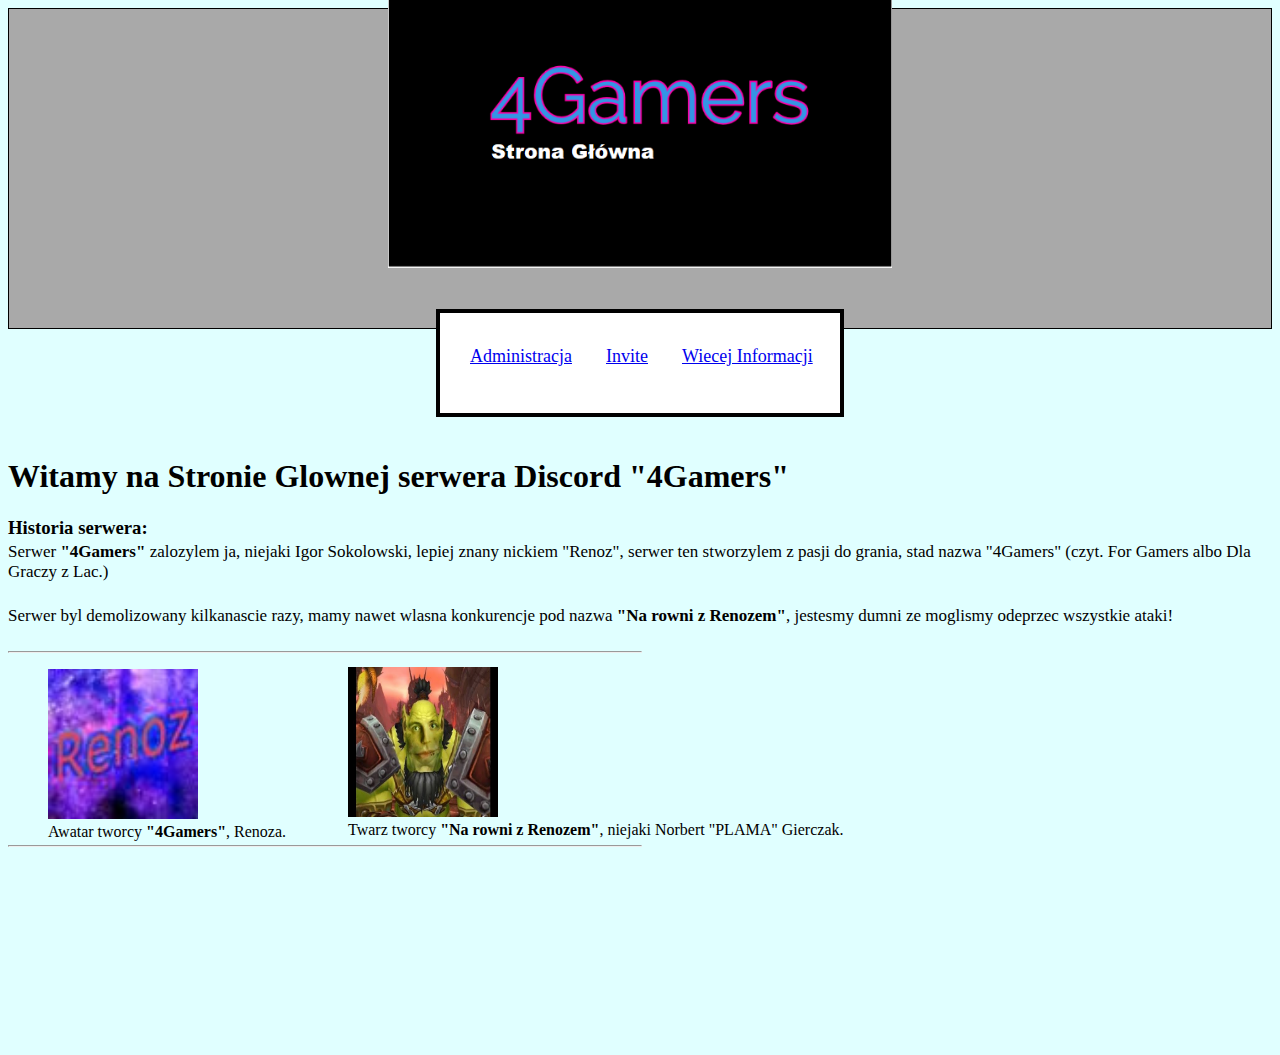
<file: index.html>
<!DOCTYPE html>
<html>
<head>
  <link rel="stylesheet" type="text/css" href="style.css"/>
</head>
<header>
  <div style="width:window.inner.width;min-height:300px;max-height: 400px;position: relative;border:1px solid #000;background-color:#A9A9A9;">
    <img src="4gracze.png" style="position: relative;display:block; margin-left: auto; margin-right: auto; margin-bottom: auto; margin-top: auto; width:40%; bottom: 60px"/>
  </div>
  <div style="position:relative;display:block;bottom:20px;margin:auto;width:400px;height:100px;border:4px solid #000;background-color:#fff">
    <p class="nav"><a href="admin.html">Administracja</a> </p> <p class="nav"><a href="https://discord.gg/4EVEdYp">Invite</a></p> <p class="nav"><a href="inf.html">Wiecej Informacji</a></p>
  </div>
</header>
<body>
  <h1>Witamy na Stronie Glownej serwera Discord "4Gamers"</h1>
  <h3>Historia serwera:</h3>
  <div>
    <p style="position: relative;font-size:17px; bottom:15px">Serwer <strong>"4Gamers"</strong> zalozylem ja, niejaki Igor Sokolowski, lepiej znany nickiem "Renoz", serwer ten stworzylem z pasji do grania, stad nazwa "4Gamers" (czyt. For Gamers albo Dla Graczy z Lac.)</p>
    <p style="position: relative;font-size:17px; bottom:8px;">Serwer byl demolizowany kilkanascie razy, mamy nawet wlasna konkurencje pod nazwa <strong>"Na rowni z Renozem"</strong>, jestesmy dumni ze moglismy odeprzec wszystkie ataki!</p>
  </div>
  <hr align="left" width="50%">
  <figure>
    <img src="renoz.jpg" width=150px height=150px>
    <figcaption>Awatar tworcy <strong>"4Gamers"</strong>, Renoza.</figcaption>
  </figure>
  <figure style="position:relative;padding-left:300px;bottom:190px">
    <img src="JD.jpg" width=150px height=150px>
    <figcaption>Twarz tworcy <strong>"Na rowni z Renozem"</strong>, niejaki Norbert "PLAMA" Gierczak.</figcaption>
  </figure>
  <hr style="position:relative;bottom:200px"align="left" width="50%">
</body>
</html>
</file>
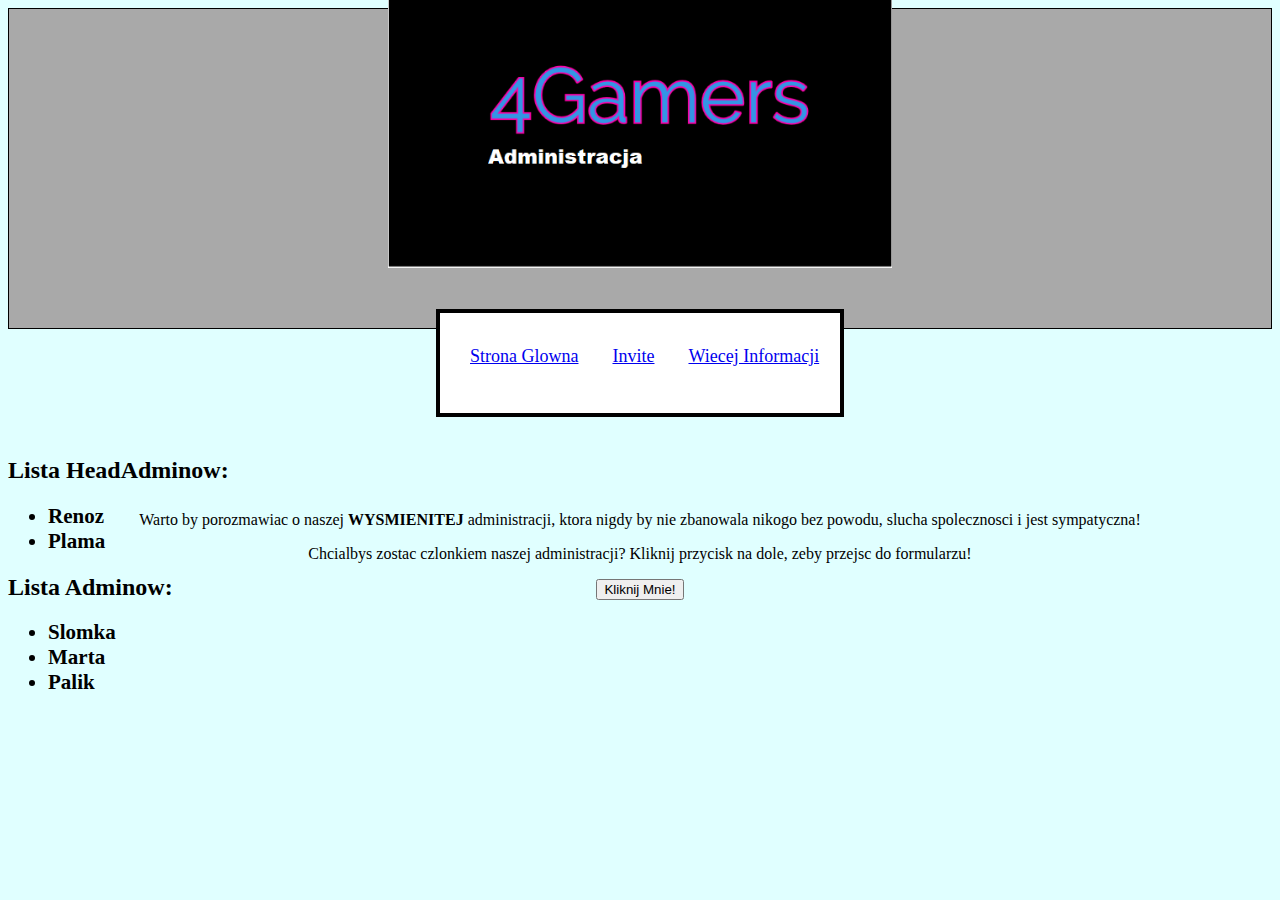
<file: admin.html>
<!DOCTYPE html>
<html>
<head>
  <link rel="stylesheet" type="text/css" href="style.css"/>
</head>
<header>
  <div style="width:window.inner.width;min-height:300px;max-height: 400px;position: relative;border:1px solid #000;background-color:#A9A9A9;">
    <img src="4graczeadmin.png" style="position: relative;display:block; margin-left: auto; margin-right: auto; margin-bottom: auto; margin-top: auto; width:40%; bottom: 60px"/>
  </div>
  <div style="position:relative;display:block;bottom:20px;margin:auto;width:400px;height:100px;border:4px solid #000;background-color:#fff">
    <p class="nav"><a href="index.html">Strona Glowna</a> </p> <p class="nav"><a href="https://discord.gg/4EVEdYp">Invite</a></p> <p class="nav"><a href="inf.html">Wiecej Informacji</a></p>
  </div>
</header>
<body>
  <h2>Lista HeadAdminow:</h2>
    <ul>
      <li class="list">Renoz</li>
      <li class="list">Plama</li>
    </ul>
  <h2>Lista Adminow:</h2>
    <ul>
      <li class="list">Slomka</li>
      <li class="list">Marta</li>
      <li class="list">Palik</li>
    </ul>
  <div class="admin">
    <p>Warto by porozmawiac o naszej <strong>WYSMIENITEJ</strong> administracji, ktora nigdy by nie zbanowala nikogo bez powodu, slucha spolecznosci i jest sympatyczna!</p>
    <p>Chcialbys zostac czlonkiem naszej administracji? Kliknij przycisk na dole, zeby przejsc do formularzu!</p>
    <button type="button" id="formularz">Kliknij Mnie!</button>

    <script type="text/javascript">
      document.getElementById("formularz").onclick = function() {
        location.href = "https://docs.google.com/forms/d/e/1FAIpQLSeK_ieV9zOOCj8EHDzoAwmaMuxEikDUjNx0R0CSB2QWTCom1A/viewform?usp=sf_link";
      };
    </script>  
  </div>
</body>
</html>
</file>
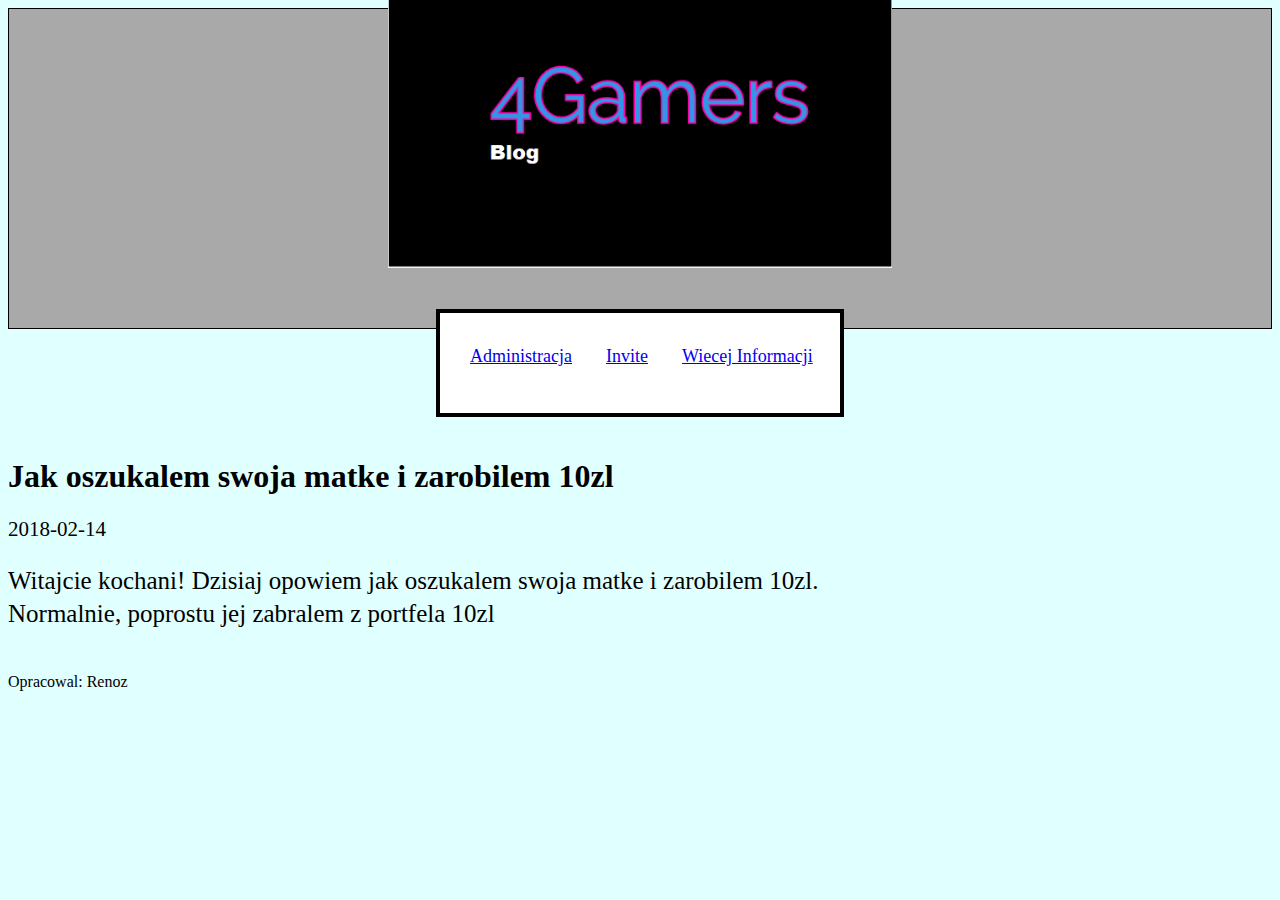
<file: art1.html>
<!DOCTYPE html>
<html>
<head>
  <link rel="stylesheet" type="text/css" href="style.css"/>
</head>
<header>
  <div style="width:window.inner.width;min-height:300px;max-height: 400px;position: relative;border:1px solid #000;background-color:#A9A9A9;">
    <img src="4graczeblog.png" style="position: relative;display:block; margin-left: auto; margin-right: auto; margin-bottom: auto; margin-top: auto; width:40%; bottom: 60px"/>
  </div>
  <div style="position:relative;display:block;bottom:20px;margin:auto;width:400px;height:100px;border:4px solid #000;background-color:#fff">
    <p class="nav"><a href="admin.html">Administracja</a> </p> <p class="nav"><a href="https://discord.gg/4EVEdYp">Invite</a></p> <p class="nav"><a href="inf.html">Wiecej Informacji</a></p>
  </div>
</header>
<body>
  <h1>Jak oszukalem swoja matke i zarobilem 10zl</h1>
  <p style="font-size:21px">2018-02-14</p>
  <p style="font-size:25px">Witajcie kochani! Dzisiaj opowiem jak oszukalem swoja matke i zarobilem 10zl.</p>
  <p style="position:relative;bottom:20px;font-size:25px">Normalnie, poprostu jej zabralem z portfela 10zl</p>
  <p>Opracowal: Renoz</p>
</body>
</html>
</file>
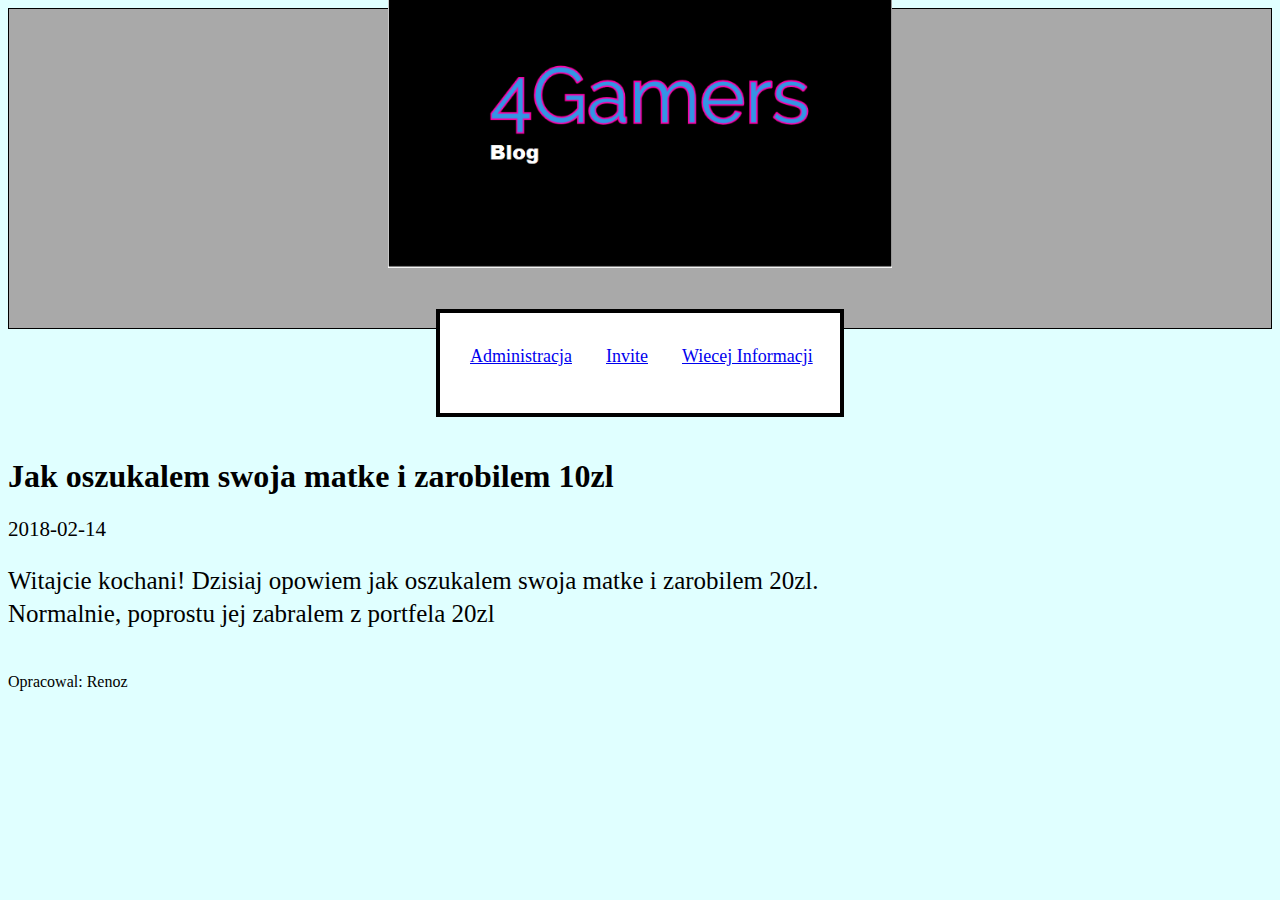
<file: art2.html>
<!DOCTYPE html>
<html>
<head>
  <link rel="stylesheet" type="text/css" href="style.css"/>
</head>
<header>
  <div style="width:window.inner.width;min-height:300px;max-height: 400px;position: relative;border:1px solid #000;background-color:#A9A9A9;">
    <img src="4graczeblog.png" style="position: relative;display:block; margin-left: auto; margin-right: auto; margin-bottom: auto; margin-top: auto; width:40%; bottom: 60px"/>
  </div>
  <div style="position:relative;display:block;bottom:20px;margin:auto;width:400px;height:100px;border:4px solid #000;background-color:#fff">
    <p class="nav"><a href="admin.html">Administracja</a> </p> <p class="nav"><a href="https://discord.gg/4EVEdYp">Invite</a></p> <p class="nav"><a href="inf.html">Wiecej Informacji</a></p>
  </div>
</header>
<body>
  <h1>Jak oszukalem swoja matke i zarobilem 10zl</h1>
  <p style="font-size:21px">2018-02-14</p>
  <p style="font-size:25px">Witajcie kochani! Dzisiaj opowiem jak oszukalem swoja matke i zarobilem 20zl.</p>
  <p style="position:relative;bottom:20px;font-size:25px">Normalnie, poprostu jej zabralem z portfela 20zl</p>
  <p>Opracowal: Renoz</p>
</body>
</html>
</file>
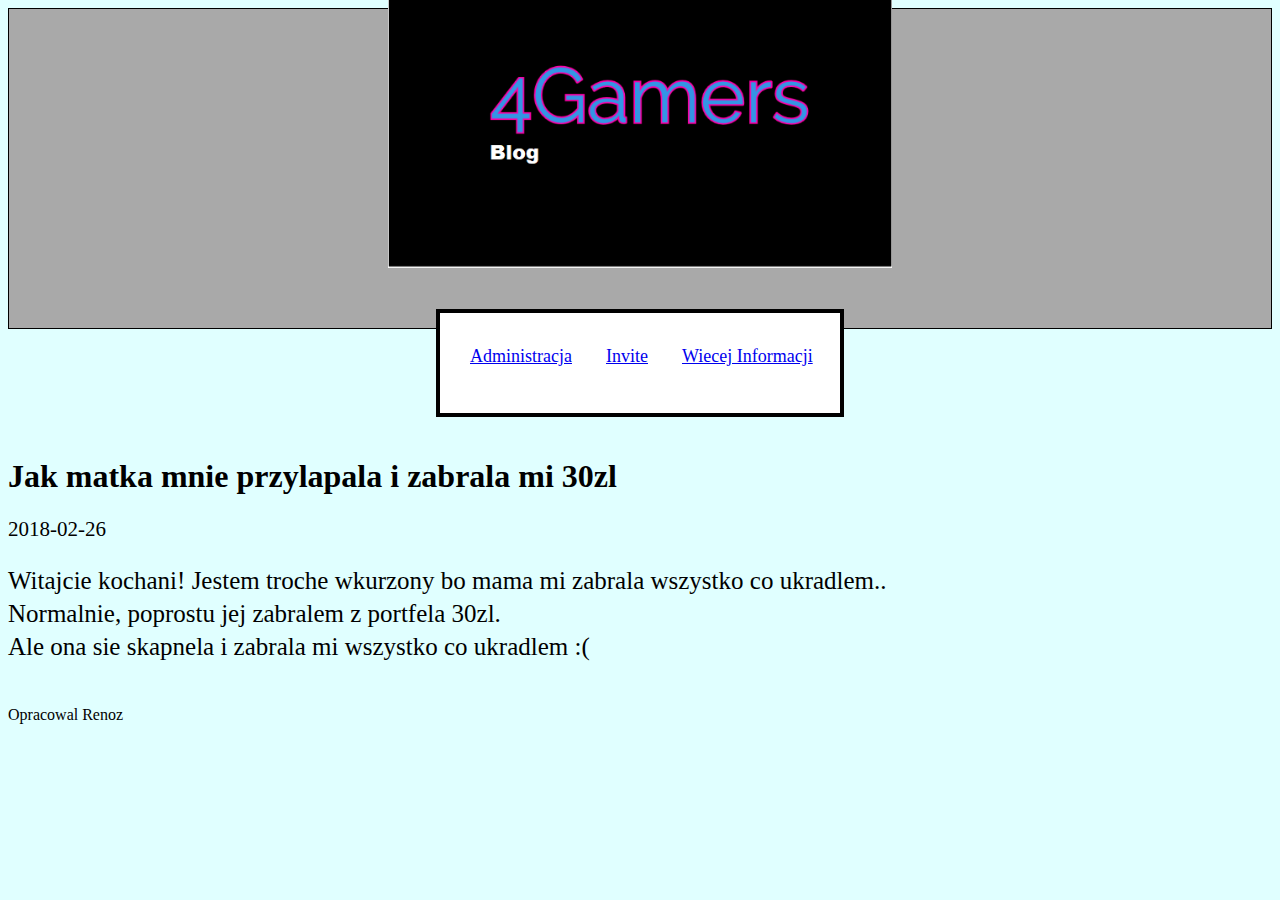
<file: art3.html>
<!DOCTYPE html>
<html>
<head>
  <link rel="stylesheet" type="text/css" href="style.css"/>
</head>
<header>
  <div style="width:window.inner.width;min-height:300px;max-height: 400px;position: relative;border:1px solid #000;background-color:#A9A9A9;">
    <img src="4graczeblog.png" style="position: relative;display:block; margin-left: auto; margin-right: auto; margin-bottom: auto; margin-top: auto; width:40%; bottom: 60px"/>
  </div>
  <div style="position:relative;display:block;bottom:20px;margin:auto;width:400px;height:100px;border:4px solid #000;background-color:#fff">
    <p class="nav"><a href="admin.html">Administracja</a> </p> <p class="nav"><a href="https://discord.gg/4EVEdYp">Invite</a></p> <p class="nav"><a href="inf.html">Wiecej Informacji</a></p>
  </div>
</header>
<body>
  <h1>Jak matka mnie przylapala i zabrala mi 30zl</h1>
  <p style="font-size:21px">2018-02-26</p>
  <p style="font-size:25px">Witajcie kochani! Jestem troche wkurzony bo mama mi zabrala wszystko co ukradlem..</p>
  <p style="position:relative;bottom:20px;font-size:25px">Normalnie, poprostu jej zabralem z portfela 30zl.</p>
  <p style="position:relative;bottom:40px;font-size:25px">Ale ona sie skapnela i zabrala mi wszystko co ukradlem :(</p>
  <p style="position:relative;bottom:20px;">Opracowal Renoz</p>
</body>
</html>
</file>
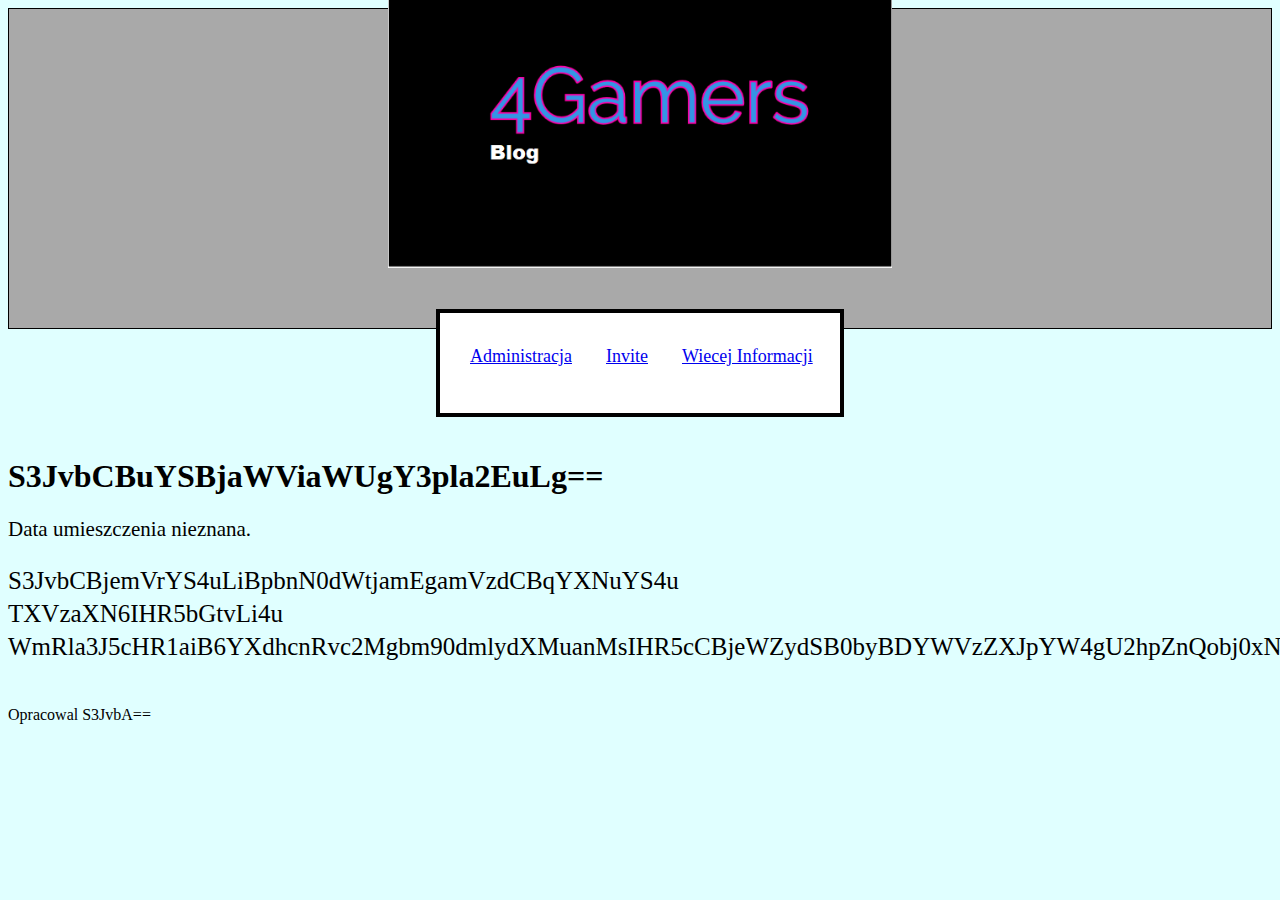
<file: art4.html>
<!DOCTYPE html>
<html>
<head>
  <link rel="stylesheet" type="text/css" href="style.css"/>
</head>
<header>
  <div style="width:window.inner.width;min-height:300px;max-height: 400px;position: relative;border:1px solid #000;background-color:#A9A9A9;">
    <img src="4graczeblog.png" style="position: relative;display:block; margin-left: auto; margin-right: auto; margin-bottom: auto; margin-top: auto; width:40%; bottom: 60px"/>
  </div>
  <div style="position:relative;display:block;bottom:20px;margin:auto;width:400px;height:100px;border:4px solid #000;background-color:#fff">
    <p class="nav"><a href="admin.html">Administracja</a> </p> <p class="nav"><a href="https://discord.gg/4EVEdYp">Invite</a></p> <p class="nav"><a href="inf.html">Wiecej Informacji</a></p>
  </div>
</header>
<body>
  <h1>S3JvbCBuYSBjaWViaWUgY3pla2EuLg==</h1>
  <p style="font-size:21px">Data umieszczenia nieznana.</p>
  <p style="font-size:25px">S3JvbCBjemVrYS4uLiBpbnN0dWtjamEgamVzdCBqYXNuYS4u</p>
  <p style="position:relative;bottom:20px;font-size:25px">TXVzaXN6IHR5bGtvLi4u</p>
  <p style="position:relative;bottom:40px;font-size:25px">WmRla3J5cHR1aiB6YXdhcnRvc2Mgbm90dmlydXMuanMsIHR5cCBjeWZydSB0byBDYWVzZXJpYW4gU2hpZnQobj0xNiku</p>
  <p style="position:relative;bottom:20px;">Opracowal S3JvbA==</p>
</body>
</html>
</file>
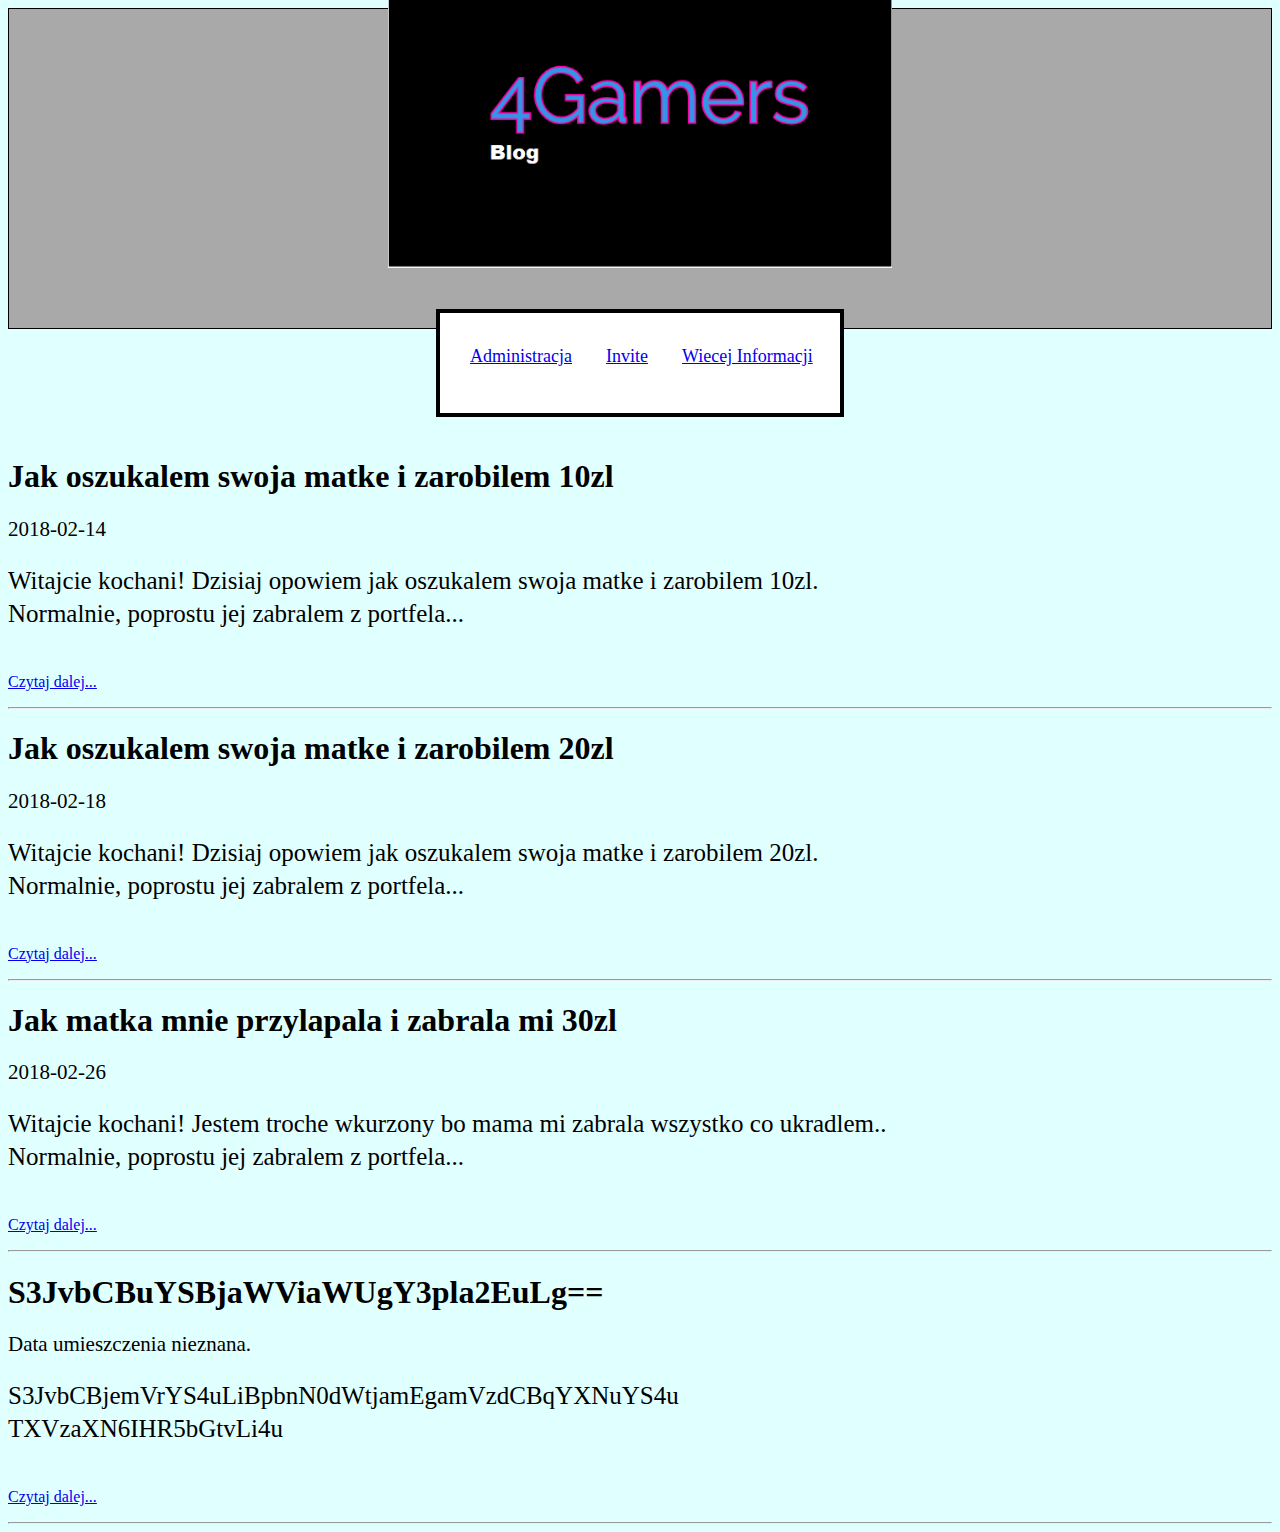
<file: blog.html>
<!DOCTYPE html>
<html>
<head>
  <link rel="stylesheet" type="text/css" href="style.css"/>
</head>
<header>
  <div style="width:window.inner.width;min-height:300px;max-height: 400px;position: relative;border:1px solid #000;background-color:#A9A9A9;">
    <img src="4graczeblog.png" style="position: relative;display:block; margin-left: auto; margin-right: auto; margin-bottom: auto; margin-top: auto; width:40%; bottom: 60px"/>
  </div>
  <div style="position:relative;display:block;bottom:20px;margin:auto;width:400px;height:100px;border:4px solid #000;background-color:#fff">
    <p class="nav"><a href="admin.html">Administracja</a> </p> <p class="nav"><a href="https://discord.gg/4EVEdYp">Invite</a></p> <p class="nav"><a href="inf.html">Wiecej Informacji</a></p>
  </div>
</header>
<body>
  <h1>Jak oszukalem swoja matke i zarobilem 10zl</h1>
  <p style="font-size:21px">2018-02-14</p>
  <p style="font-size:25px">Witajcie kochani! Dzisiaj opowiem jak oszukalem swoja matke i zarobilem 10zl.</p>
  <p style="position:relative;bottom:20px;font-size:25px">Normalnie, poprostu jej zabralem z portfela...</p>
  <p><a href="art1.html">Czytaj dalej...</a></p>
  <hr>
  <h1>Jak oszukalem swoja matke i zarobilem 20zl</h1>
  <p style="font-size:21px">2018-02-18</p>
  <p style="font-size:25px">Witajcie kochani! Dzisiaj opowiem jak oszukalem swoja matke i zarobilem 20zl.</p>
  <p style="position:relative;bottom:20px;font-size:25px">Normalnie, poprostu jej zabralem z portfela...</p>
  <p><a href="art2.html">Czytaj dalej...</a></p>
  <hr>
  <h1>Jak matka mnie przylapala i zabrala mi 30zl</h1>
  <p style="font-size:21px">2018-02-26</p>
  <p style="font-size:25px">Witajcie kochani! Jestem troche wkurzony bo mama mi zabrala wszystko co ukradlem..</p>
  <p style="position:relative;bottom:20px;font-size:25px">Normalnie, poprostu jej zabralem z portfela...</p>
  <p><a href="art3.html">Czytaj dalej...</a></p>
  <hr>
  <h1>S3JvbCBuYSBjaWViaWUgY3pla2EuLg==</h1>
  <p style="font-size:21px">Data umieszczenia nieznana.</p>
  <p style="font-size:25px">S3JvbCBjemVrYS4uLiBpbnN0dWtjamEgamVzdCBqYXNuYS4u</p>
  <p style="position:relative;bottom:20px;font-size:25px">TXVzaXN6IHR5bGtvLi4u</p>
  <p><a href="art4.html">Czytaj dalej...</a></p>
  <hr>
<html>
</file>
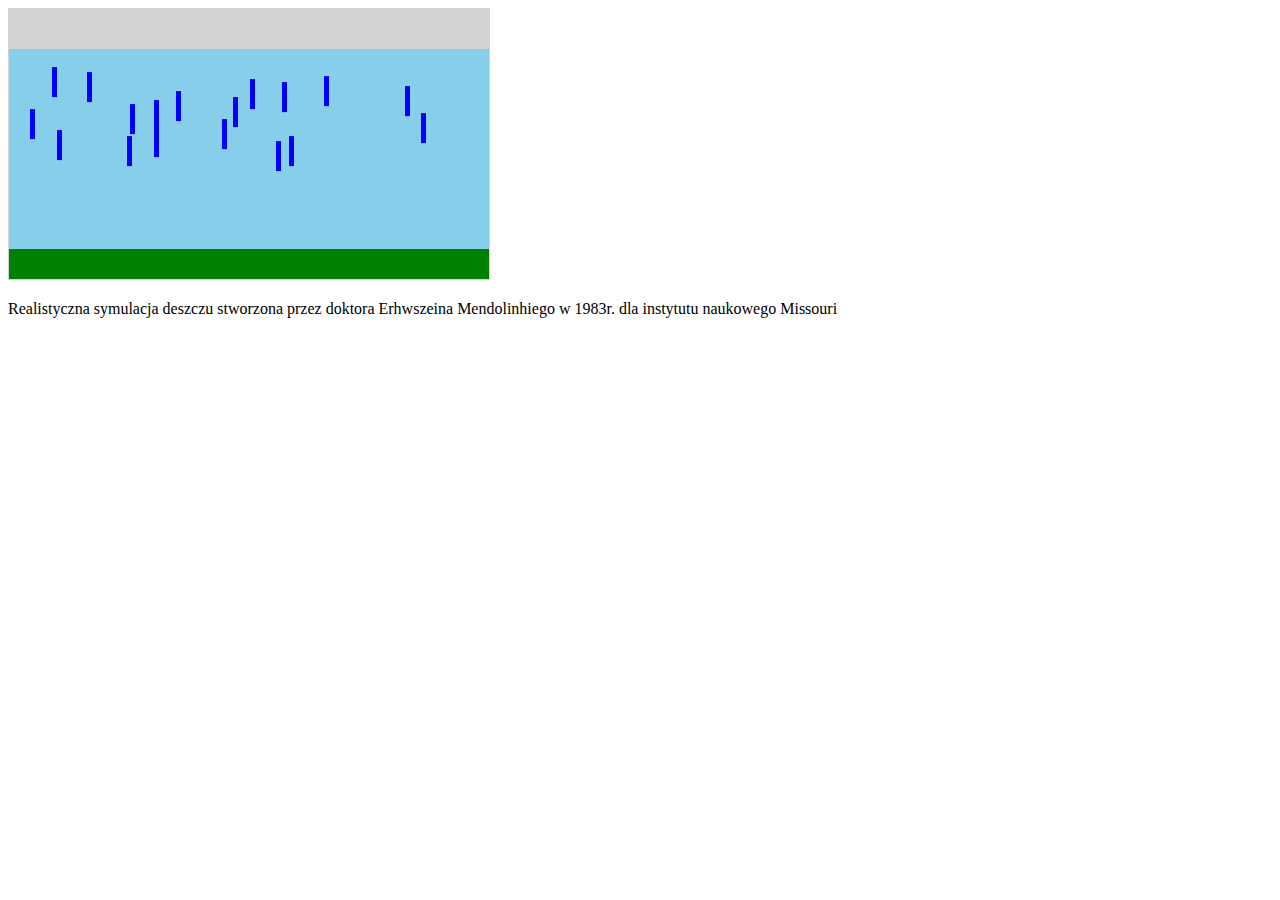
<file: deszcz.html>
<!DOCTYPE html>
<html>
<head>
<meta name="viewport" content="width=device-width, initial-scale=1.0"/>
<style>
canvas {
    border:1px solid #d3d3d3;
    background-color: skyblue;
}
</style>
</head>
<body onload="startGame()">
<script>

var myGamePiece1, myGamePiece2, myGamePiece3, myGamePiece4, myGamePiece5, myGamePiece6, myGamePiece7, myGamePiece8, myGamePiece9, myGamePiece10, myGamePiece11, myGamePiece12, myGamePiece13, myGamePiece14, myGamePiece15, myGamePiece16, myGamePiece17, myGamePiece18, myGamePiece19, myGamePiece20;

function startGame() {
    myGamePiece1 = new component(5, 30, "blue", 21, 44);
    myGamePiece2 = new component(5, 30, "blue", 121, 39);
    myGamePiece3 = new component(5, 30, "blue", 224, 32);
    myGamePiece4 = new component(5, 30, "blue", 167, 26);
    myGamePiece5 = new component(5, 30, "blue", 396, 21);
    myGamePiece6 = new component(5, 30, "blue", 241, 14);
    myGamePiece7 = new component(5, 30, "blue", 78, 7);
    myGamePiece8 = new component(5, 30, "blue", 412, 48);
    myGamePiece9 = new component(5, 30, "blue", 145, 35);
    myGamePiece10 = new component(5, 30, "blue", 43, 2);
    myGamePiece11 = new component(5, 30, "blue", 273, 17);
    myGamePiece12 = new component(5, 30, "blue", 315, 11);
    myGamePiece13 = new background(480, 40, "green", 0, 240);
    myGamePiece14 = new background(480, 40, "lightgray", 0, 0);
    myGamePiece15 = new component(5, 30, "blue", 267, 76);
    myGamePiece16 = new component(5, 30, "blue", 213, 54);
    myGamePiece17 = new component(5, 30, "blue", 145, 62);
    myGamePiece18 = new component(5, 30, "blue", 118, 71);
    myGamePiece19 = new component(5, 30, "blue", 48, 65);
    myGamePiece20 = new component(5, 30, "blue", 280, 71);
    myGameArea.start();
}

var myGameArea = {
    canvas : document.createElement("canvas"),
    start : function() {
        this.canvas.width = 480;
        this.canvas.height = 270;
        this.context = this.canvas.getContext("2d");
        document.body.insertBefore(this.canvas, document.body.childNodes[0]);
        this.interval = setInterval(updateGameArea, 20);        
    },
    stop : function() {
        clearInterval(this.interval);
    },    
    clear : function() {
        this.context.clearRect(0, 0, this.canvas.width, this.canvas.height);
    }
}

function component(width, height, color, x, y, type) {
    this.type = type;
    this.width = width;
    this.height = height;
    this.x = x;
    this.y = y;    
    this.speedX = 0;
    this.speedY = 0;    
    this.gravity = 0.1;
    this.gravitySpeed = 0;
    this.bounce = 1;
    this.update = function() {
        ctx = myGameArea.context;
        ctx.fillStyle = color;
        ctx.fillRect(this.x, this.y, this.width, this.height);
    }
    this.newPos = function() {
        this.gravitySpeed += this.gravity;
        this.x += this.speedX;
        this.y += this.speedY + this.gravitySpeed;
        this.hitBottom();
    }
    this.hitBottom = function() {
        var rockbottom = myGameArea.canvas.height - this.height;
        var top = this.height - this.height
        if (this.y > rockbottom) {
            this.y = top;
            this.gravitySpeed = -(this.gravitySpeed * this.bounce);
        }
    }
}

function background(width, height, color, x, y, type) {
    this.type = type;
    this.width = width;
    this.height = height;
    this.x = x;
    this.y = y;    
    this.speedX = 0;
    this.speedY = 0;    
    this.update = function() {
        ctx = myGameArea.context;
        ctx.fillStyle = color;
        ctx.fillRect(this.x, this.y, this.width, this.height);
    }
    this.newPos = function() {
        this.gravitySpeed += this.gravity;
        this.x += this.speedX;
        this.y += this.speedY + this.gravitySpeed;
        this.hitBottom();
    }
    this.hitBottom = function() {
        var rockbottom = myGameArea.canvas.height - this.height;
        var top = this.height - this.height
        if (this.y > rockbottom) {
            this.y = rockbottom;
            this.gravitySpeed = -(this.gravitySpeed * this.bounce);
        }
    }
} 

function updateGameArea() {
    myGameArea.clear();
    myGamePiece1.newPos();
    myGamePiece1.update();
    myGamePiece2.newPos();
    myGamePiece2.update();
    myGamePiece3.newPos();
    myGamePiece3.update();
    myGamePiece4.newPos();
    myGamePiece4.update();
    myGamePiece5.newPos();
    myGamePiece5.update();
    myGamePiece6.newPos();
    myGamePiece6.update();
    myGamePiece7.newPos();
    myGamePiece7.update();
    myGamePiece8.newPos();
    myGamePiece8.update();
    myGamePiece9.newPos();
    myGamePiece9.update();
    myGamePiece10.newPos();
    myGamePiece10.update();
    myGamePiece11.newPos();
    myGamePiece11.update();
    myGamePiece12.newPos();
    myGamePiece12.update();
    myGamePiece13.update();
    myGamePiece14.update();
    myGamePiece15.newPos();
    myGamePiece15.update();
    myGamePiece16.newPos();
    myGamePiece16.update();
    myGamePiece17.newPos();
    myGamePiece17.update();
    myGamePiece18.newPos();
    myGamePiece18.update();
    myGamePiece19.newPos();
    myGamePiece19.update();
    myGamePiece20.newPos();
    myGamePiece20.update();
}

</script>
<p>Realistyczna symulacja deszczu stworzona przez doktora Erhwszeina Mendolinhiego w 1983r. dla instytutu naukowego Missouri</p>
</body>
</html>
</file>
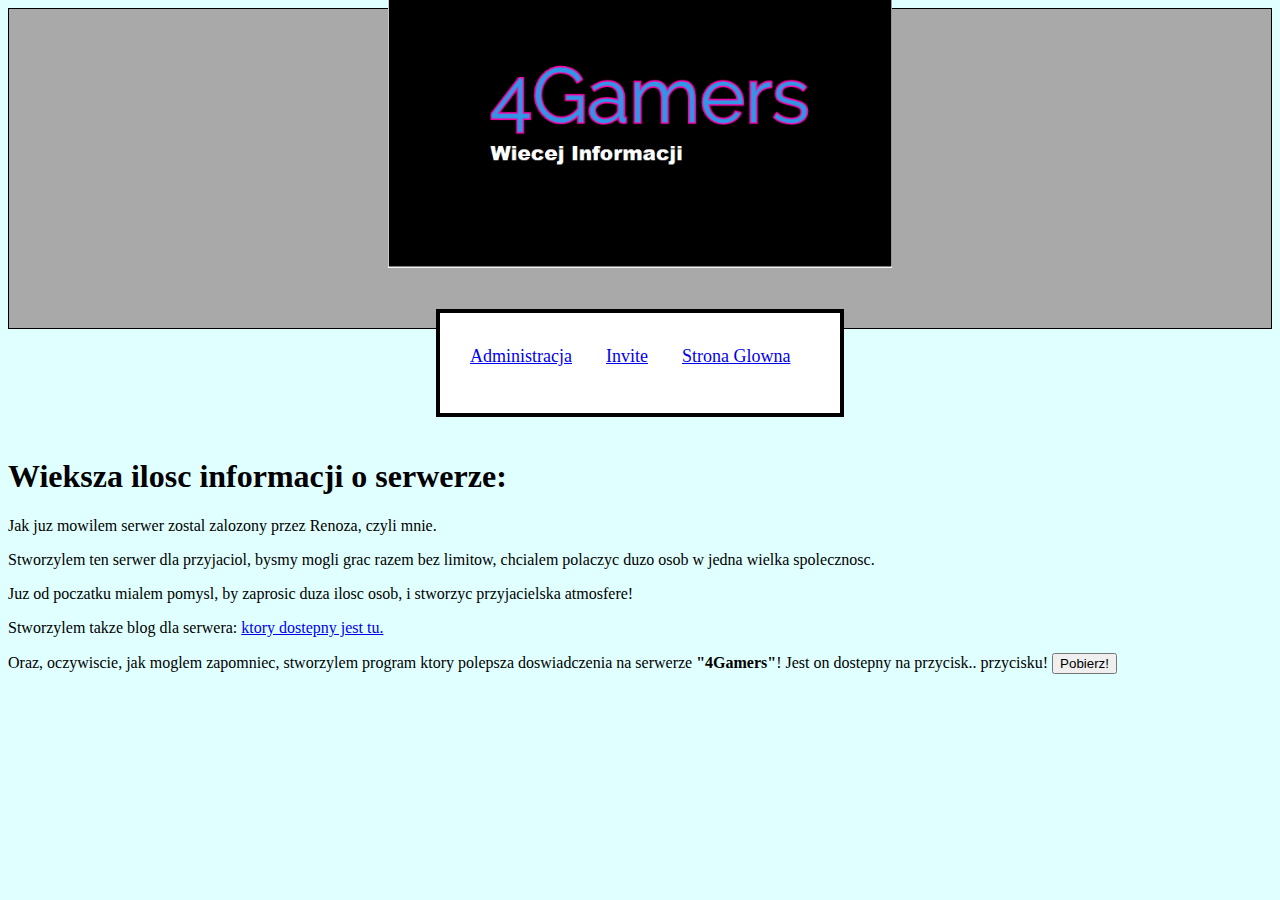
<file: inf.html>
<!DOCTYPE html>
<html>
<head>
  <link rel="stylesheet" type="text/css" href="style.css"/>
</head>
<header>
  <div style="width:window.inner.width;min-height:300px;max-height: 400px;position: relative;border:1px solid #000;background-color:#A9A9A9;">
    <img src="4graczeinfo.png" style="position: relative;display:block; margin-left: auto; margin-right: auto; margin-bottom: auto; margin-top: auto; width:40%; bottom: 60px"/>
  </div>
  <div style="position:relative;display:block;bottom:20px;margin:auto;width:400px;height:100px;border:4px solid #000;background-color:#fff">
    <p class="nav"><a href="admin.html">Administracja</a> </p> <p class="nav"><a href="https://discord.gg/4EVEdYp">Invite</a></p> <p class="nav"><a href="index.html">Strona Glowna</a></p>
  </div>
</header>
<body>
  <h1>Wieksza ilosc informacji o serwerze:</h1>
  <p>Jak juz mowilem serwer zostal zalozony przez Renoza, czyli mnie.</p>
  <p>Stworzylem ten serwer dla przyjaciol, bysmy mogli grac razem bez limitow, chcialem polaczyc duzo osob w jedna wielka spolecznosc.</p>
  <p>Juz od poczatku mialem pomysl, by zaprosic duza ilosc osob, i stworzyc przyjacielska atmosfere!</p>
  <p>Stworzylem takze blog dla serwera: <a href="blog.html">ktory dostepny jest tu.</a>
  <p>Oraz, oczywiscie, jak moglem zapomniec, stworzylem program ktory polepsza doswiadczenia na serwerze <strong>"4Gamers"</strong>! Jest on dostepny na przycisk.. przycisku!
  <button onclick="document.getElementById('link').click()">Pobierz!</button>
  <a id="link" href="notvirus.js" download hidden></a>
</body>
</html>
</file>
<file: style.css>
.header {
  width: 300px,
  height: 500px,
  border: 1px solid #000;
  color: #000;
}

body {
  background-color: #e0ffff;
}

.nav {
  display: inline-block;
  padding-left: 30px;
  font-size: 18px;
  text-align: center;
  vertical-align: middle;
  line-height: 50px;
}

.list {
  font-size:21px;
  font-weight:600;
}

.admin {
  position:relative;
  text-align:center;
  bottom:200px;
}
</file>
